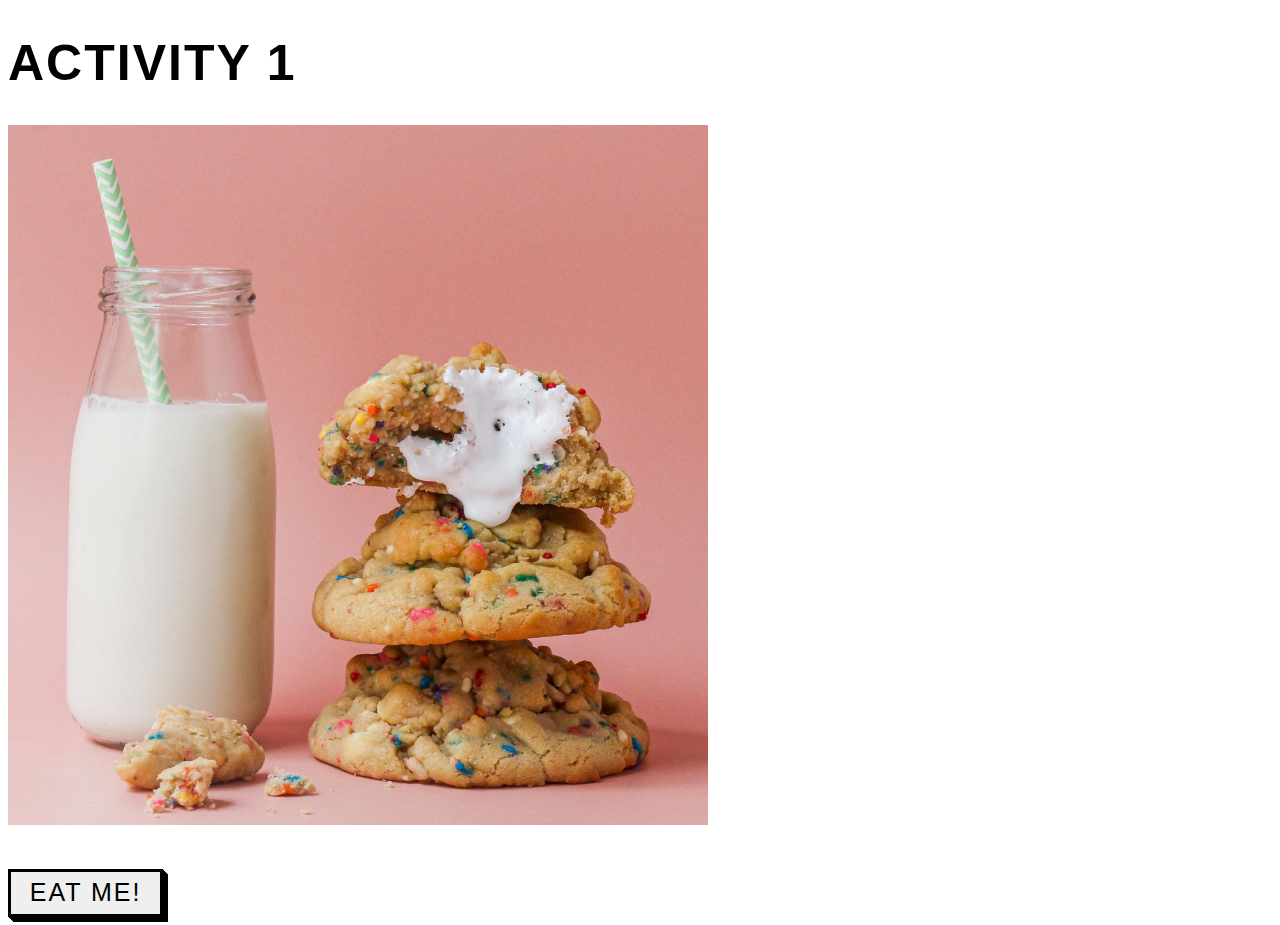
<file: day1/activities/Activity 1/index.html>
<!DOCTYPE html>
<html lang="en">
<head>
    <meta charset="UTF-8">
    <title>Activities</title>
    <link rel="stylesheet" href="./style1.css">
</head>
<body>
<div class="Activity"> 
    <h1>Activity 1</h1>
</div>

<div id="cookieImage">
    <img class="cookieImage" src="images/cookies.png" alt="cookies">
</div>

<button class="eatButton" onclick="myFunction()">Eat Me!</button>


</body>
<script src="script1.js"></script>
</html>
</file>
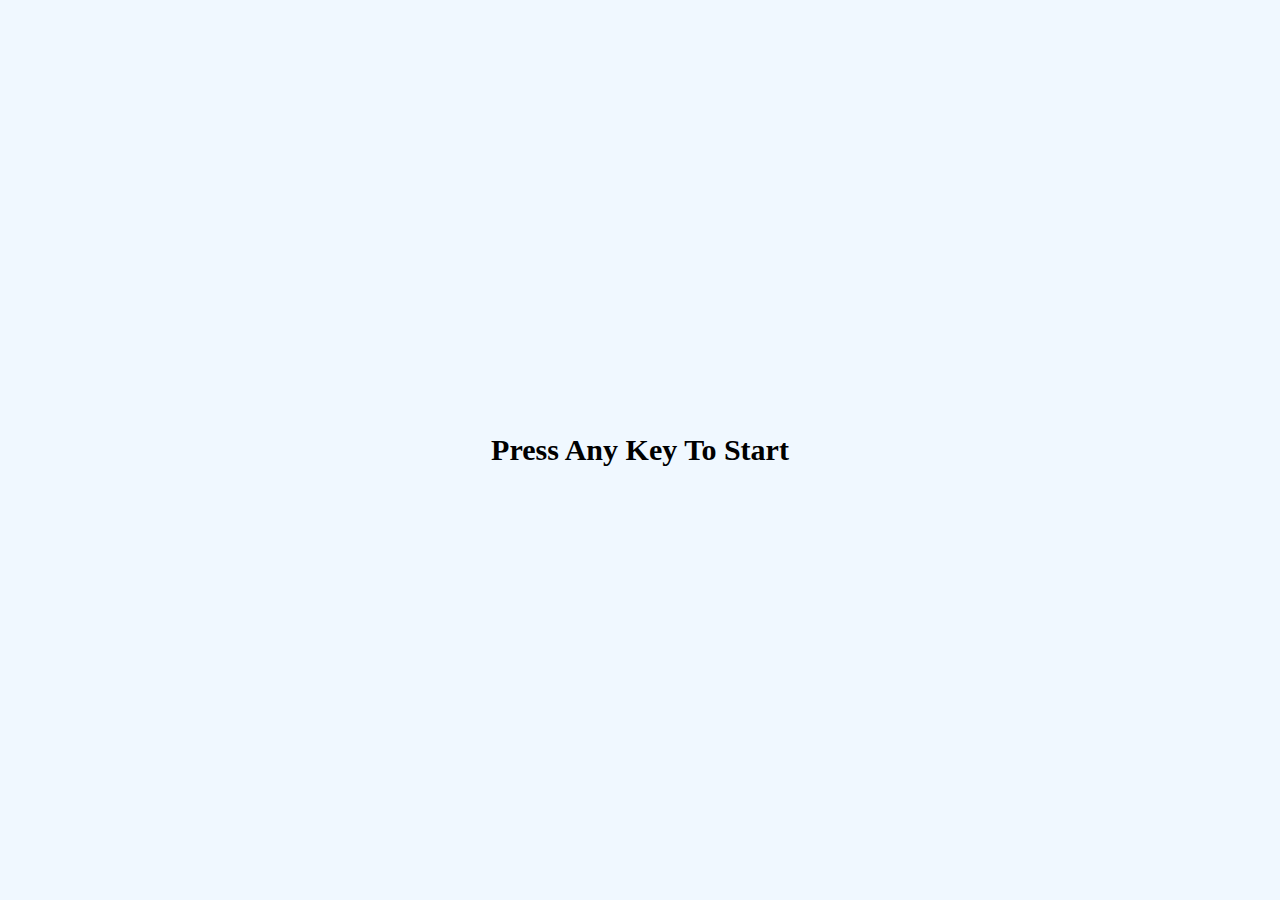
<file: day1/activities/Key Code Generator/index.html>
<!DOCTYPE html>
<html lang="en">
<head>
    <meta charset="UTF-8">
    <title>Key Code Generator</title>
    <link rel="stylesheet" href="style.css"
</head>

<body>
        <section>
      <div class="container">
        <div class="key">
          <h1>Key Pressed</h1>
          <h2>G</h2>
        </div>
        <div class="arrow"><img src="images/123.png" alt="arrow img"></div>
        <div class="keyCode">
          <h1>Key Code</h1>
          <h2>56</h2>
          <p>Click to Copy</p>
        </div>
      </div>
    </section>
    <div class="overlay">
      <h2>Press Any Key To Start</h2>
      
    </div>

</body>

  <script src="script.js"></script>
  </html>
</file>
<file: day1/activities/Activity 1/style1.css>
.Activity {
    font-family: "Open Sans", sans-serif;
    font-size: 25px;
    letter-spacing: 2px;
    text-transform: uppercase;
    cursor: pointer;
}

.cookieImage {
    width: 700px;
    height: auto;
    cursor: pointer;
}

.eatButton {
  font-family: "Open Sans", sans-serif;
  font-size: 25px;
  letter-spacing: 2px;
  text-decoration: none;
  text-transform: uppercase;
  color: #000;
  cursor: pointer;
  border: 3px solid;
  padding: 0.25em 0.5em;
  box-shadow: 1px 1px 0px 0px, 2px 2px 0px 0px, 3px 3px 0px 0px, 4px 4px 0px 0px, 5px 5px 0px 0px;
  position: relative;
  user-select: none;
  -webkit-user-select: none;
  touch-action: manipulation;
  margin-top: 40px;
}

.eatButton:active {
  box-shadow: 0px 0px 0px 0px;
  top: 5px;
  left: 5px;
}

@media (min-width: 768px) {
  .eatButton {
    padding: 0.25em 0.75em;
  }
}
</file>
<file: day1/activities/Key Code Generator/style.css>
* {
    padding: 0;
    margin: 0;
    box-sizing: border-box;
  }
  body {
    font-family: "Montserrat";
    font-size: 20px;
    background-color: aliceblue;
  }
  section {
    min-height: 100vh;
    width: 100%;
    padding: 100px 0;
    display: flex;
    align-items: center;
    justify-content: center;
  }
  .container {
    width: 100%;
    height: fit-content;
    display: flex;
    align-items: center;
    justify-content: center;
    width: 90%;
    max-width: 1000px;
  }
  .container div {
    background-color: white;
    display: flex;
    align-items: center;
    justify-content: center;
    flex-direction: column;
    padding: 30px;
    border-radius: 10px;
    box-shadow: 1px 1px 20px 0px #0000001c;
  }
  .container h2 {
    font-size: 60px;
    margin: 20px 0;
  }
  .arrow {
    box-shadow: none !important;
    background-color: transparent !important;
    padding: 0 100px !important;
  }
  .arrow img {
    height: 80px;
  }
  .keyCode {
    cursor: pointer;
  }
  .overlay {
    position: fixed;
    top: 0;
    left: 0;
    height: 100%;
    width: 100%;
    background-color: aliceblue;
    display: flex;
    align-items: center;
    justify-content: center;
  }
  .overlay.hide {
    display: none;
  }
  @media only screen and (max-width: 1000px) {
    .container {
      flex-direction: column;
    }
    .arrow {
      padding: 30px 0 !important;
      transform: rotate(90deg);
    }
  }
</file>
